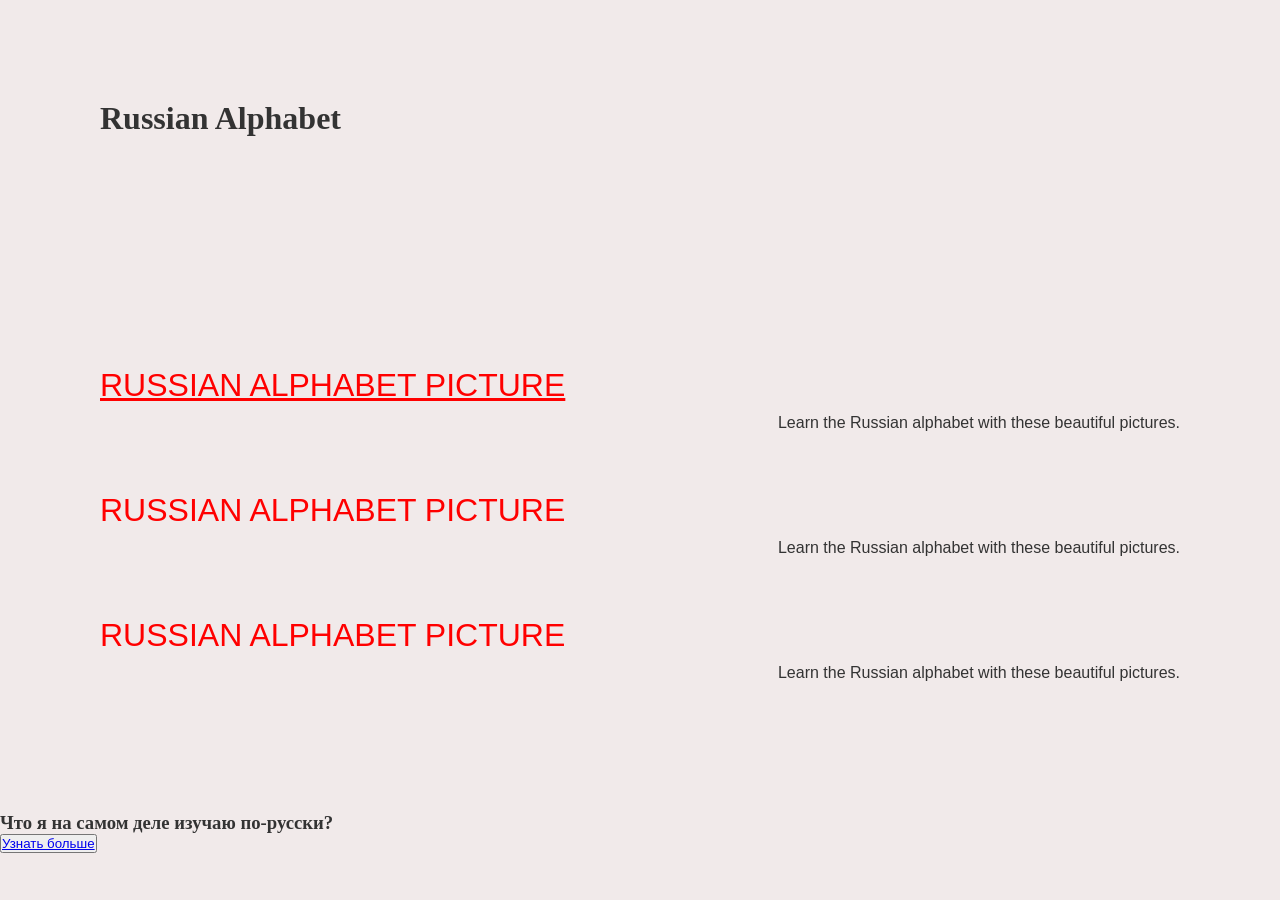
<file: app1/images/index.html>
<!DOCTYPE html>
<html lang="en">
<head>
    <meta charset="UTF-8">
    <meta name="viewport" content="width=device-width, initial-scale=1.0">
    <link rel="stylesheet" href="style.css">
    <title>Document</title>
</head>
<body>
    <header class="hero">
        <h1 class="hero__title">
            Russian Alphabet
        </h1>
        <p class="hero__description">
            
            <span id="hero__highlight" ></span>
            
        </p>
    </header>

    <section class="feature">
       <div class="feature__container">
         <div class="feature__item">
            <h2 class="feature__title feature__title--selected">
                Russian Alphabet Picture
            </h2>
            <p class="feature__description">
                Learn the Russian alphabet with these beautiful pictures.
            </p>
        </div>
       </div>

       <div class="feature__container">
         <div class="feature__item">
            <h2 class="feature__title ">
                Russian Alphabet Picture
            </h2>
            <p class="feature__description">
                Learn the Russian alphabet with these beautiful pictures.
            </p>
        </div>
       </div>

       <div class="feature__container">
         <div class="feature__item">
            <h2 class="feature__title ">
                Russian Alphabet Picture
            </h2>
            <p class="feature__description">
                Learn the Russian alphabet with these beautiful pictures.
            </p>
        </div>
       </div>
    </section>

    <section class="cta">
        <h3 class="tooltip" > Что я на самом деле изучаю по-русски?
            <span class="tooltip-text">Chto ya na samom dele izuchayu po-russki?</span>
        </h3>
        <p class="cta__description">

        </p>
        <button class="cta__button cta__button--primary ">
            <a href="#" class="link__button">Узнать больше </a>
        </button>
    </section>

</body>
</html>
</file>
<file: app1/images/style.css>
/*  1. Selectors and Basic Properties */

/* Universal Selector */

* {
    padding: 0;
    margin: 0;
}


/* Element Selectors */

body {
    background-color: rgb(241, 234, 234);
    color: #333;
}

 /* Class Selector */

.hero {
    padding: 100px;
    
}

.here__title {
    color: black;
}

.hero__description {
    color: #57dacb;
}
/* ID Selector */

#hero__highlight {
    color: black;
}

/*  2. Fonts and Typography */


.feature {
    font-family: 'Franklin Gothic Medium', 'Arial Narrow', Arial, sans-serif ;
    padding: 100px;
}

.feature__item {
    padding: 30px 0;
}

.feature__title {
    font-size: 2rem;
    font-weight: 500;
    text-transform: uppercase;
    color: #ff0000;
    margin-bottom: 10px;
}

.feature__title--selected {
    text-decoration: underline;
}

.feature__description {
    text-align: right;
    /* letter-spacing: 0.5rem; */
    /* word-spacing: 3rem; */
    /* line-height: 2.4rem; */
}

/* Tooltip - Title*/

.tooltip {
    position: relative;
    cursor: pointer;

}

.tooltip .tooltip-text {
    visibility: hidden;
    background-origin: black;
    color: rgb(0, 0, 0);
    border-radius: 5px;
    font-size: 0.9rem;
    position: absolute;
    padding: 0px 15px 0px;
    top: -15px;
    left: 0;
}

.tooltip:hover .tooltip-text {
    visibility: visible;
}
</file>
